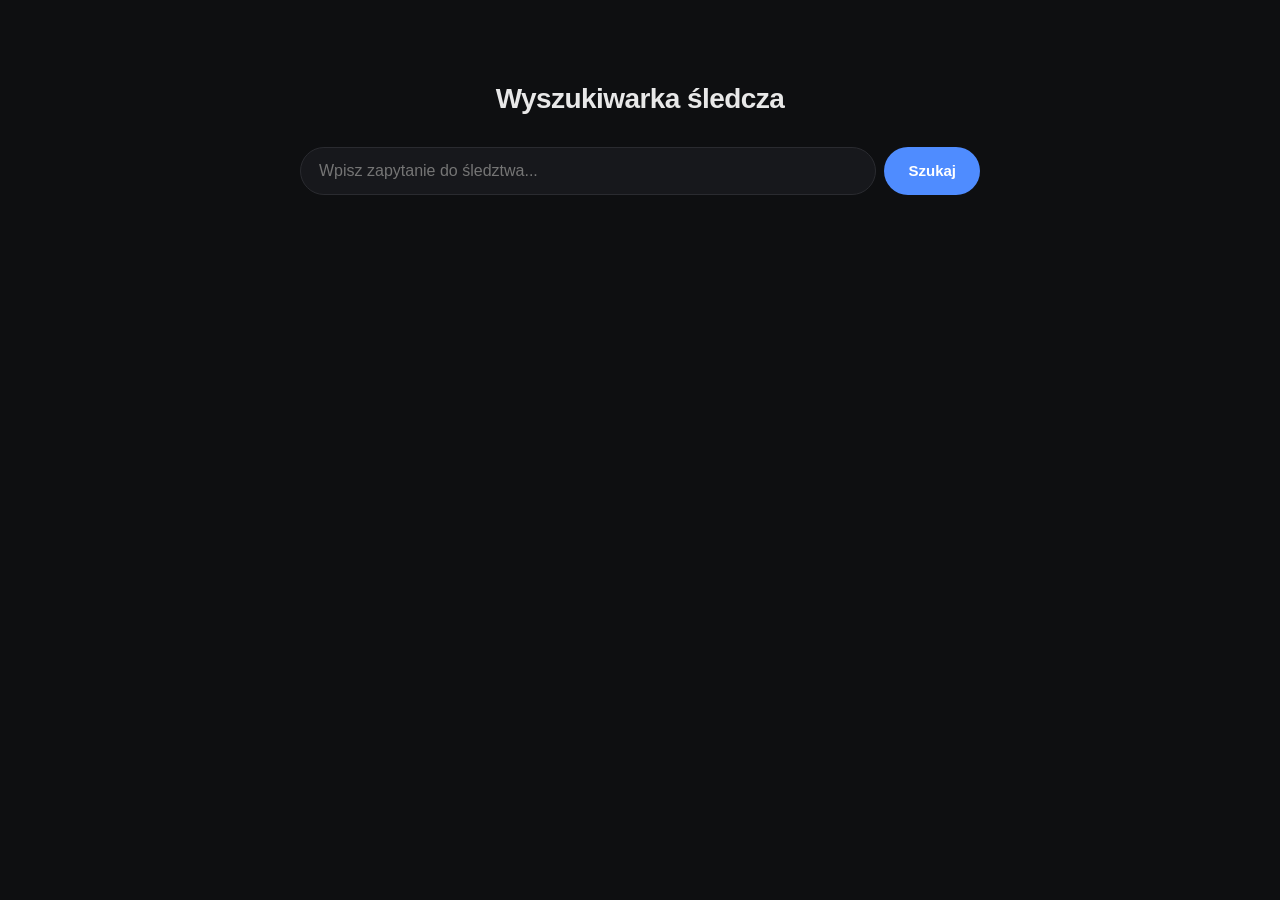
<file: index.html>
<!doctype html>
<html lang="pl">
<head>
<meta charset="utf-8" />
<meta name="viewport" content="width=device-width, initial-scale=1" />
<meta name="robots" content="noindex, nofollow" />
<title>Wyszukiwarka śledcza</title>
<link rel="stylesheet" href="assets/style.css" />
</head>
<body>
  <main class="container">
    <h1 class="logo">Wyszukiwarka śledcza</h1>

    <form id="search-form" class="search-form">
      <input
        id="query"
        type="text"
        placeholder="Wpisz zapytanie do śledztwa..."
        autocomplete="off"
        required
      />
      <button type="submit">Szukaj</button>
    </form>

    <div id="status" class="status" hidden></div>

    <section id="report-section" hidden>
      <h2>Raport AI</h2>
      <div id="report" class="report"></div>
    </section>

    <section id="sources-section" hidden>
      <h2>Źródła</h2>
      <ol id="sources" class="sources"></ol>
    </section>
  </main>

  <script src="assets/app.js"></script>
</body>
</html>
</file>
<file: assets/style.css>
:root {
  color-scheme: dark;
  --bg: #0e0f11;
  --panel: #17181c;
  --text: #e8e8e8;
  --muted: #9a9a9a;
  --accent: #4f8cff;
  --border: #2a2b30;
}

* {
  box-sizing: border-box;
}

body {
  margin: 0;
  background: var(--bg);
  color: var(--text);
  font-family: -apple-system, BlinkMacSystemFont, "Segoe UI", Roboto, sans-serif;
}

.container {
  max-width: 720px;
  margin: 0 auto;
  padding: 64px 20px 40px;
}

.logo {
  text-align: center;
  font-size: 28px;
  font-weight: 600;
  margin-bottom: 32px;
  letter-spacing: -0.02em;
}

.search-form {
  display: flex;
  gap: 8px;
}

#query {
  flex: 1;
  padding: 14px 18px;
  border-radius: 24px;
  border: 1px solid var(--border);
  background: var(--panel);
  color: var(--text);
  font-size: 16px;
  outline: none;
}

#query:focus {
  border-color: var(--accent);
}

.search-form button {
  padding: 14px 24px;
  border-radius: 24px;
  border: none;
  background: var(--accent);
  color: #fff;
  font-size: 15px;
  font-weight: 600;
  cursor: pointer;
}

.search-form button:disabled {
  opacity: 0.5;
  cursor: not-allowed;
}

.status {
  margin-top: 20px;
  text-align: center;
  color: var(--muted);
}

section {
  margin-top: 32px;
}

section h2 {
  font-size: 16px;
  text-transform: uppercase;
  letter-spacing: 0.05em;
  color: var(--muted);
  margin-bottom: 12px;
}

.report {
  background: var(--panel);
  border: 1px solid var(--border);
  border-radius: 12px;
  padding: 20px;
  line-height: 1.6;
  white-space: pre-wrap;
}

.sources {
  padding-left: 20px;
  line-height: 1.6;
}

.sources li {
  margin-bottom: 12px;
}

.sources a {
  color: var(--accent);
  text-decoration: none;
}

.sources a:hover {
  text-decoration: underline;
}

.sources .desc {
  color: var(--muted);
  font-size: 14px;
}
</file>
